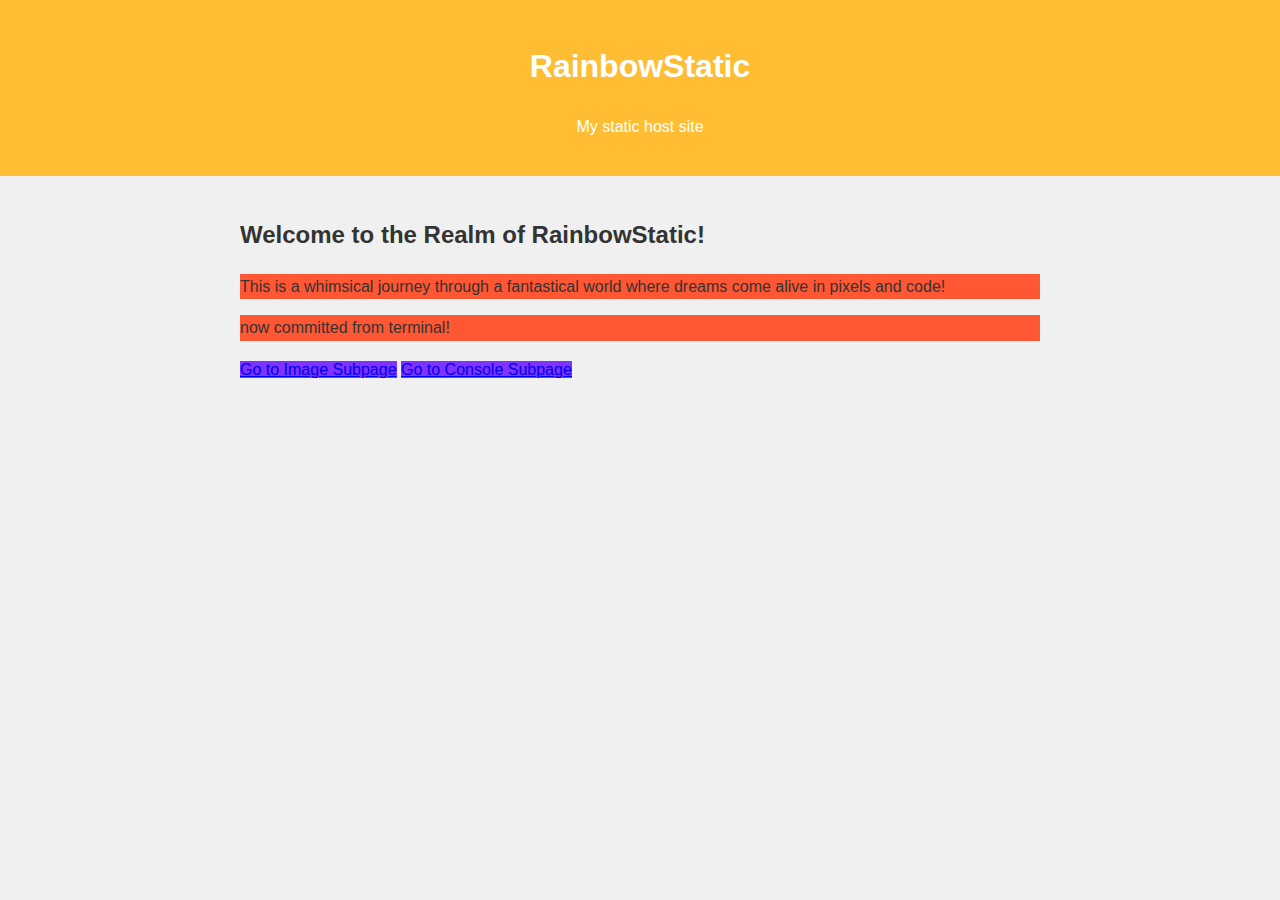
<file: index.html>
<!DOCTYPE html>
<html lang="en">
<head>
    <meta charset="UTF-8">
    <meta name="viewport" content="width=device-width, initial-scale=1.0">
    <title>RainbowStatic</title>
    <link rel="stylesheet" type="text/css" href="styles.css">
</head>
<body>
    <header class="random-color" style="background-color: #3498db; color: #fff; padding: 20px; text-align: center;">
        <h1>RainbowStatic</h1>
        <p>My static host site</p>
    </header>
    <div class="container">
        <h2>Welcome to the Realm of RainbowStatic!</h2>
        <p class="random-color">This is a whimsical journey through a fantastical world where dreams come alive in pixels and code!</p>
        <p class="random-color">now committed from terminal!</p>
        
        <a href="image" class="random-color" >Go to Image Subpage</a>
        <a href="console" class="random-color" >Go to Console Subpage</a>
    </div>
    <script src="script.js"></script>
</body>
</html>
</file>
<file: styles.css>
/* Add your CSS styles here */
body {
    font-family: Arial, sans-serif;
    line-height: 1.6;
    margin: 0;
    padding: 0;
    background-color: #f0f0f0;
    color: #333;
}

header {
    background-color: #3498db;
    color: #fff;
    padding: 20px;
    text-align: center;
}

.container {
    max-width: 800px;
    margin: auto;
    padding: 20px;
}
</file>
